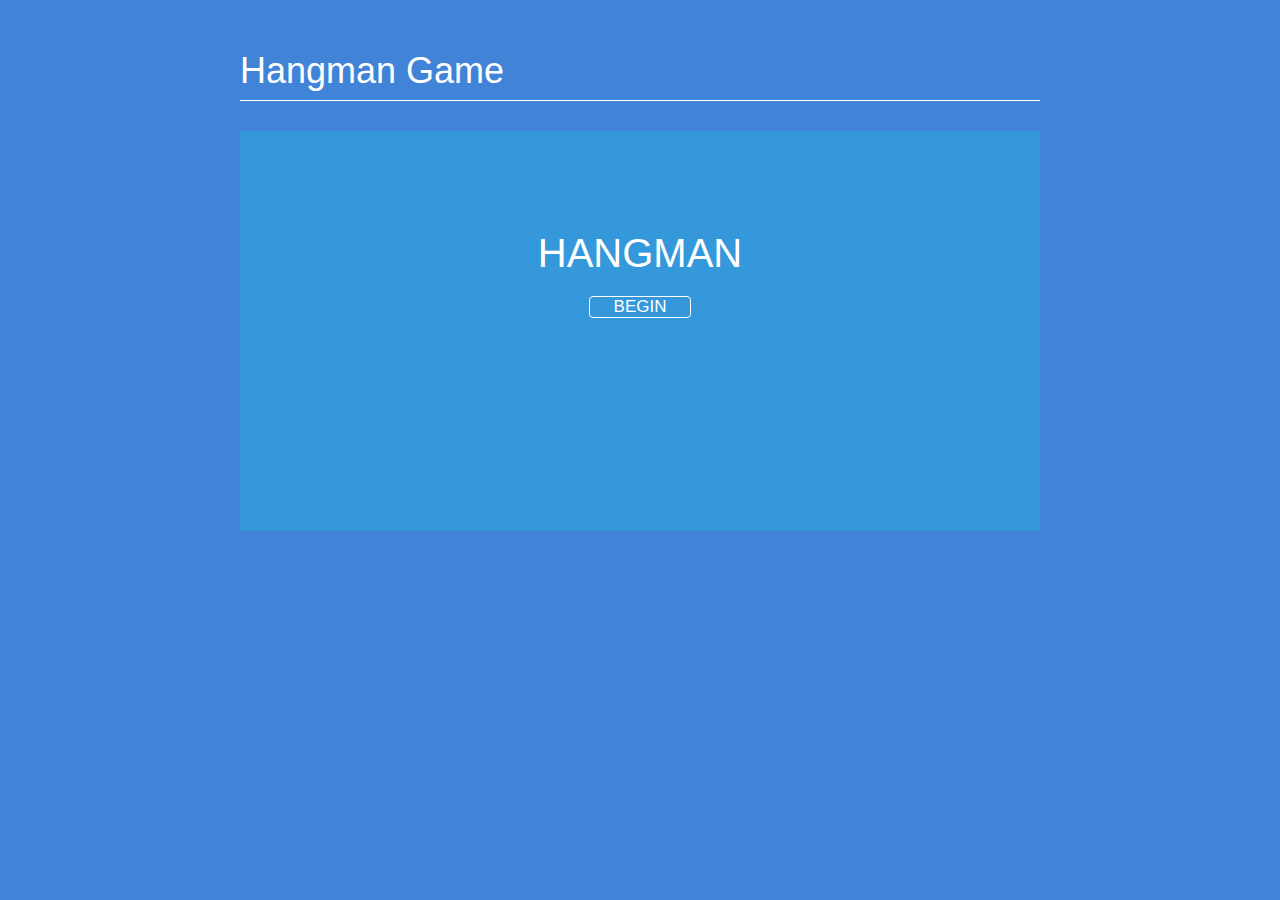
<file: index.html>
<!DOCTYPE HTML>
      <head>
         <title>Hangman Game</title>
         <meta name=viewport content="width=device-width, initial-scale=1.0, maximum-scale=1.0, user-scalable=no">   
      	<link href="main.css" rel="stylesheet" type="text/css"/>
      	<script src="jquery.js"></script>
      	<script src="controller.js"></script>
      </head>
      <body>
      	<div id="topbar">Hangman Game</div>
      	<div class="spacer"></div>
      	<div id="gameContent">
      	</div>
      </body>
</html>
</file>
<file: main.css>
html,
body {
  margin: 0;
  padding: 0;
  background-color: #4183d7;
  font-family: Arial, Helvetica, sans-serif;
}

#topbar {
  height: 50px;
  margin: auto;
  margin-top: 50px;
  color: #fff;
  font-size: 36px;
  width: 800px;
  border-bottom: solid white 1px;
}

#gameContent {
  margin: auto;
  width: 800px;
  height: 400px;
  position: relative;
  overflow: hidden;
  background-color: #3498db;
}

.spacer {
  height: 30px;
}

#gameTitle {
  margin-top: 100px;
  text-align: center;
  font-size: 40px;
  color: #fff;
}

.button {
  font-size: 17px;
  width: 100px;
  margin: auto;
  margin-top: 20px;
  cursor: pointer;
  border: solid 1px white;
  border-radius: 4px;
  text-align: center;
  color: #fff;
}

.button:hover {
  background-color: #6ab0fd;
}

#replay {
  margin-left: 0px;
}

#wordHolder {
  margin-top: 50px;
  margin-left: 150px;
}

#clueHolder {
  margin-top: 130px;
  margin-left: 150px;
}

#guesses {
  margin-top: 20px;
  margin-left: 150px;
}

#pixHolder {
  margin-left: 30px;
  width: 75px;
  float: left;
  overflow: hidden;
}

#pixHolder img {
  position: relative;
}

#feedback {
  margin-top: 20px;
  margin-left: 150px;
  font-size: 34px;
  color: #fff;
}

.tile {
  height: 40px;
  width: 40px;
  float: left;
  margin-right: 10px;
  background-color: white;
  text-align: center;
  font-size: 24px;
  color: #333;
  padding-top: 5px;
}

#finalMessage {
  text-align: center;
  font-size: 40px;
  color: #fff;
  width: 90%;
  margin: auto;
  margin-top: 100px;
}

#dummy {
  position: absolute;
  left: -200px;
  top: 0px;
}

@media screen and (max-width: 800px) {
  #topbar {
    margin-left: 1%;
    margin-right: 1%;
    width: 96%;
  }
  #gameContent {
    margin: 1%;
    width: 98%;
  }
  .tile {
    height: 20px;
    width: 20px;
    font-size: 14px;
  }
}

@media screen and (max-width: 560px) {
  #wordHolder {
    margin-top: 10px;
    margin-left: 10px;
  }
  #clueHolder {
    margin-top: 130px;
    margin-left: 85px;
  }
  #guesses {
    margin-top: 20px;
    margin-left: 85px;
  }
  #pixHolder {
    margin-top: 50px;
    margin-left: 10px;
    position: absolute;
  }
  #feedback {
    margin-left: 85px;
    font-size: 28px;
  }
  #finalMessage {
    font-size: 30px;
  }
}
</file>
